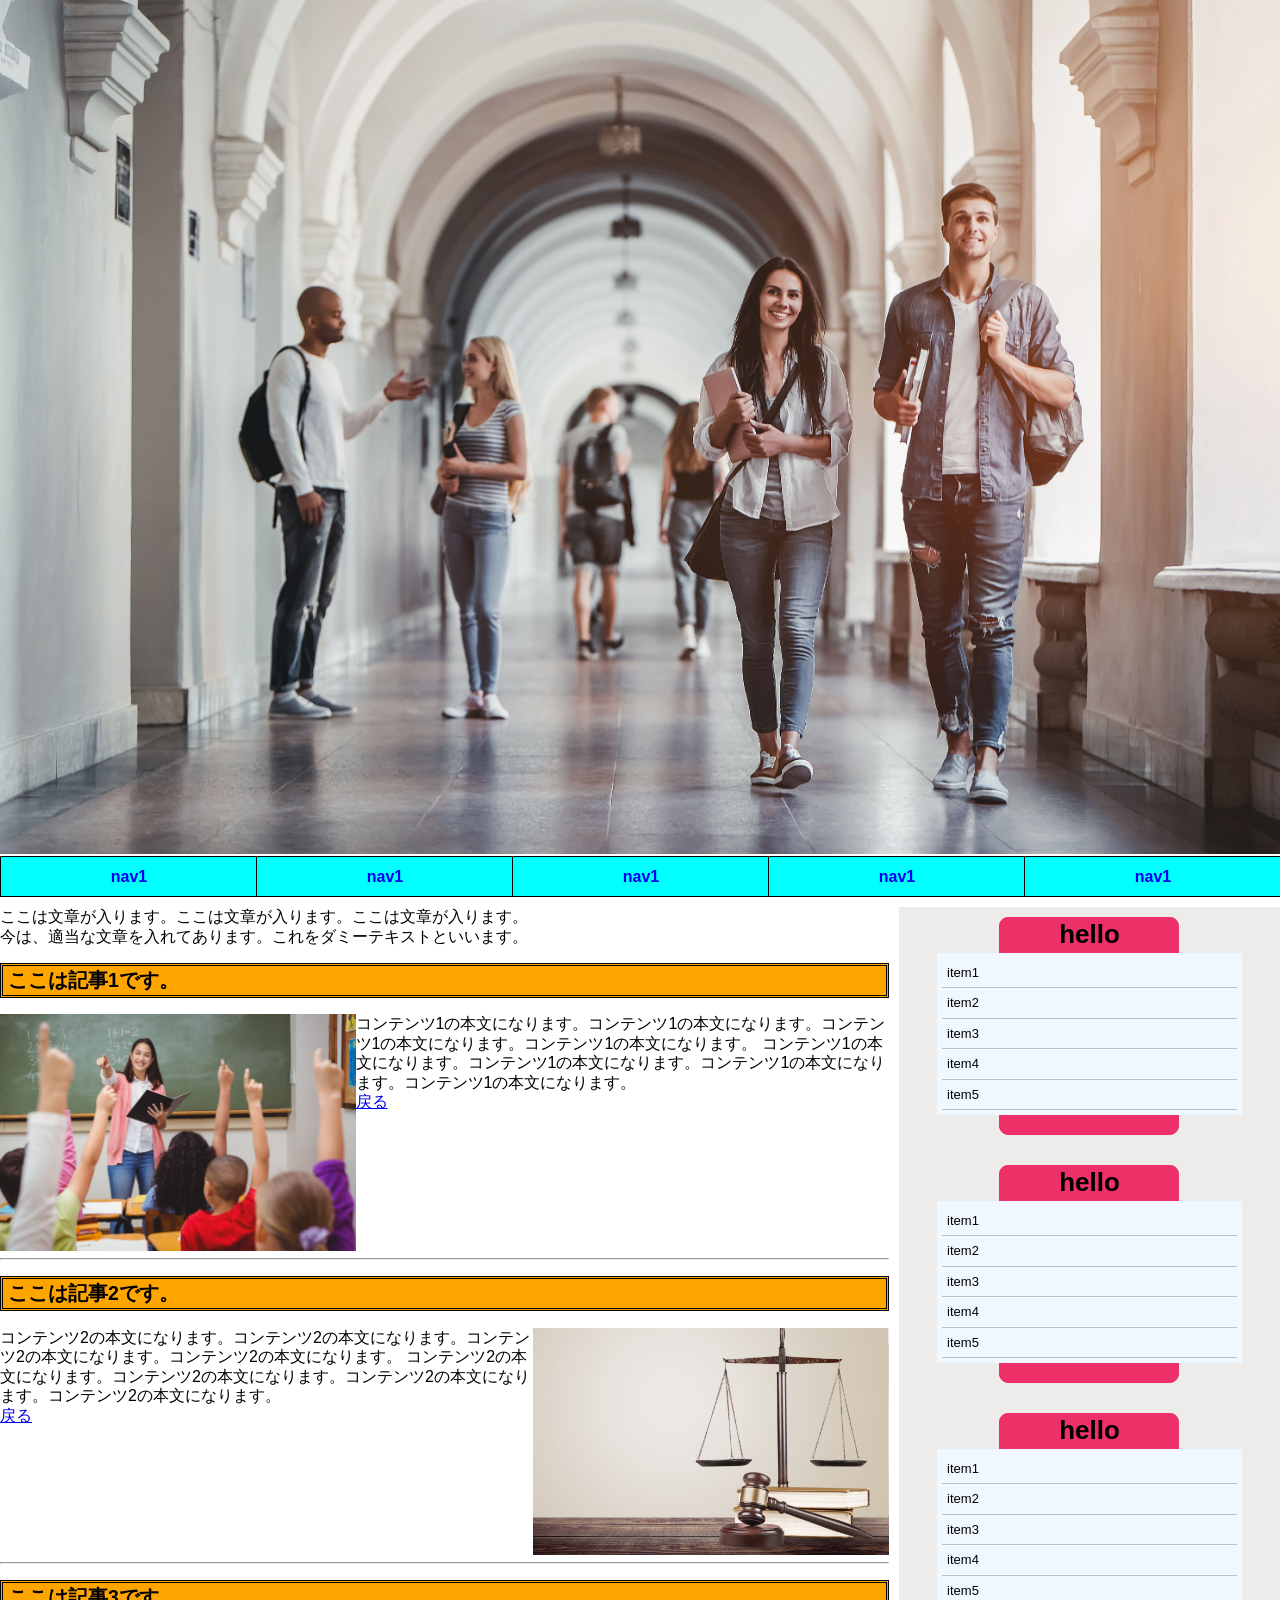
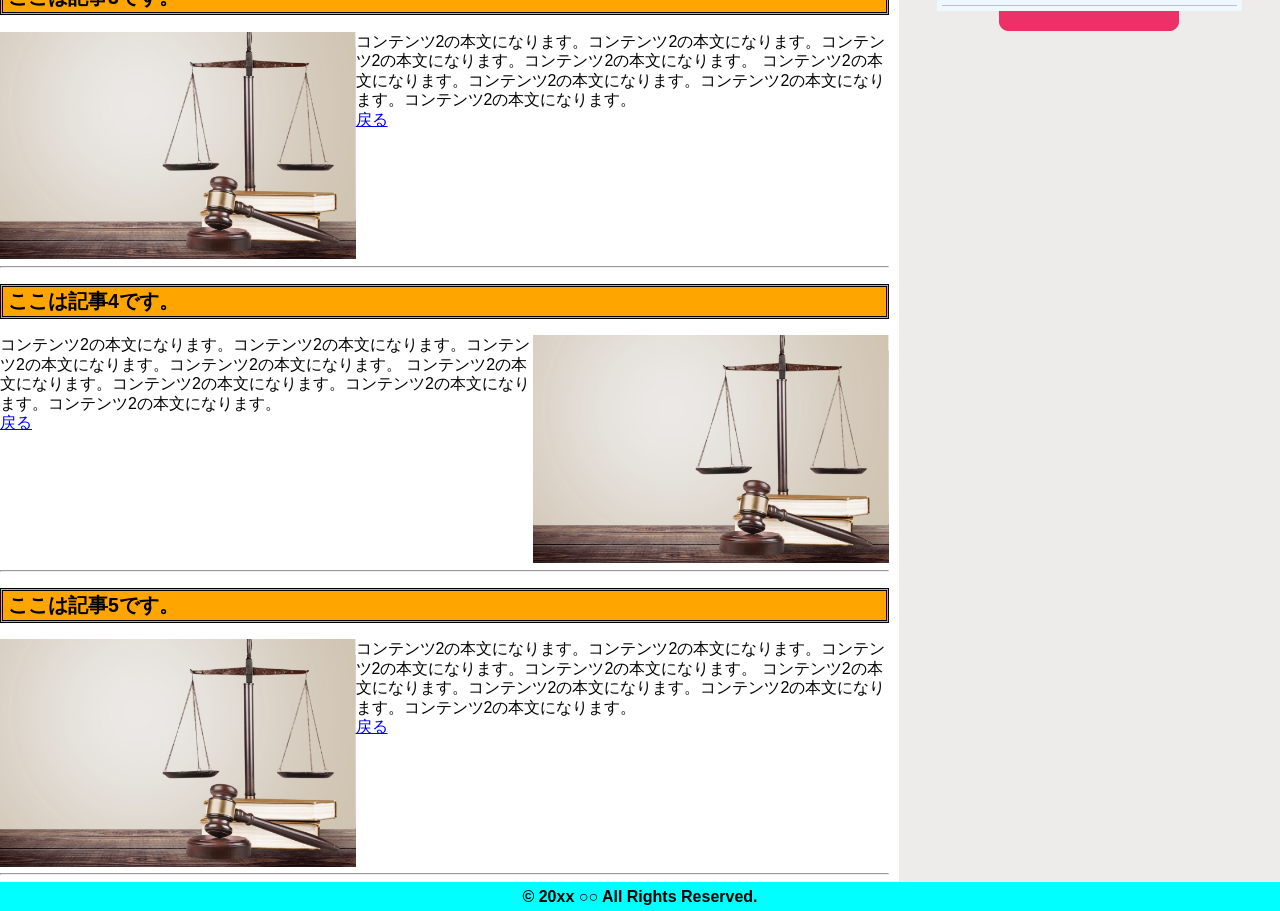
<file: index.html>
<!DOCTYPE html>
<html lang="en">
<head>
  <meta charset="UTF-8">
  <meta http-equiv="X-UA-Compatible" content="IE=edge">
  <meta name="viewport" content="width=device-width, initial-scale=1.0">
  <title>Document</title>
  <link rel="stylesheet" href="stylesheet.css">
</head>
<body>
  <!--header-->
  <div id = "header">
    <!--corridor-->
    <h1>
      <a href="home.html"><img src="./images/corridor.jpg" alt="school"></a>
    </h1>
    <!--nav-->
    <ul id = "nav">
      <li><a href=#nav1><h4>nav1</h4></a></li>
      <li><a href=#nav1><h4>nav1</h4></a></li>
      <li><a href=#nav1><h4>nav1</h4></a></li>
      <li><a href=#nav1><h4>nav1</h4></a></li>
      <li><a href=#nav1><h4>nav1</h4></a></li>
    </ul>
  </div>

  <!--wrapper-->
  <div id = "wrapper">
    <div id = "main">
      <p>ここは文章が入ります。ここは文章が入ります。ここは文章が入ります。<br>今は、適当な文章を入れてあります。これをダミーテキストといいます。</p>
      <h2>ここは記事1です。</h2>
      <div id = "nav1">
        <img src="./images/classroom.jpg" alt="classroom">
        <p>コンテンツ1の本文になります。コンテンツ1の本文になります。コンテンツ1の本文になります。コンテンツ1の本文になります。 コンテンツ1の本文になります。コンテンツ1の本文になります。コンテンツ1の本文になります。コンテンツ1の本文になります。<br><a href="#nav">戻る</a></p>
      </div>
      <hr>
      <h2>ここは記事2です。</h2>
      <div id = nav2>
        <p>コンテンツ2の本文になります。コンテンツ2の本文になります。コンテンツ2の本文になります。コンテンツ2の本文になります。 コンテンツ2の本文になります。コンテンツ2の本文になります。コンテンツ2の本文になります。コンテンツ2の本文になります。<br><a href="#nav">戻る</a></p>
        <img src="./images/scale.jpg" alt="scale">
      </div>
      <hr>
      <h2>ここは記事3です。</h2>
      <div id = nav3>
        <img src="./images/scale.jpg" alt="scale">
        <p>コンテンツ2の本文になります。コンテンツ2の本文になります。コンテンツ2の本文になります。コンテンツ2の本文になります。 コンテンツ2の本文になります。コンテンツ2の本文になります。コンテンツ2の本文になります。コンテンツ2の本文になります。<br><a href="#nav">戻る</a></p>
      </div>
      <hr>
      <h2>ここは記事4です。</h2>
      <div id = nav4>
        <p>コンテンツ2の本文になります。コンテンツ2の本文になります。コンテンツ2の本文になります。コンテンツ2の本文になります。 コンテンツ2の本文になります。コンテンツ2の本文になります。コンテンツ2の本文になります。コンテンツ2の本文になります。<br><a href="#nav">戻る</a></p>
        <img src="./images/scale.jpg" alt="scale">
      </div>
      <hr>
      <h2>ここは記事5です。</h2>
      <div id = nav5>
        <img src="./images/scale.jpg" alt="scale">
        <p>コンテンツ2の本文になります。コンテンツ2の本文になります。コンテンツ2の本文になります。コンテンツ2の本文になります。 コンテンツ2の本文になります。コンテンツ2の本文になります。コンテンツ2の本文になります。コンテンツ2の本文になります。<br><a href="#nav">戻る</a></p>
      </div>
      <hr>
    </div>

    <div  id = "side">
      <div class = "box">
        <h1>hello</h1>
        <div class = "boxbody">
          <ul>
            <li>item1</li>
            <li>item2</li>
            <li>item3</li>
            <li>item4</li>
            <li>item5</li>
          </ul>
        </div>
      </div>
      <div class = "box">
        <h1>hello</h1>
        <div class = "boxbody">
          <ul>
            <li>item1</li>
            <li>item2</li>
            <li>item3</li>
            <li>item4</li>
            <li>item5</li>
          </ul>
        </div>
      </div>
      <div class = "box">
        <h1>hello</h1>
        <div class = "boxbody">
          <ul>
            <li>item1</li>
            <li>item2</li>
            <li>item3</li>
            <li>item4</li>
            <li>item5</li>
          </ul>
        </div>
      </div>
    </div>
  </div>
  <div id = "footer">
    <p>© 20xx ○○ All Rights Reserved.</p>
  </div>


</body>
</html>
</file>
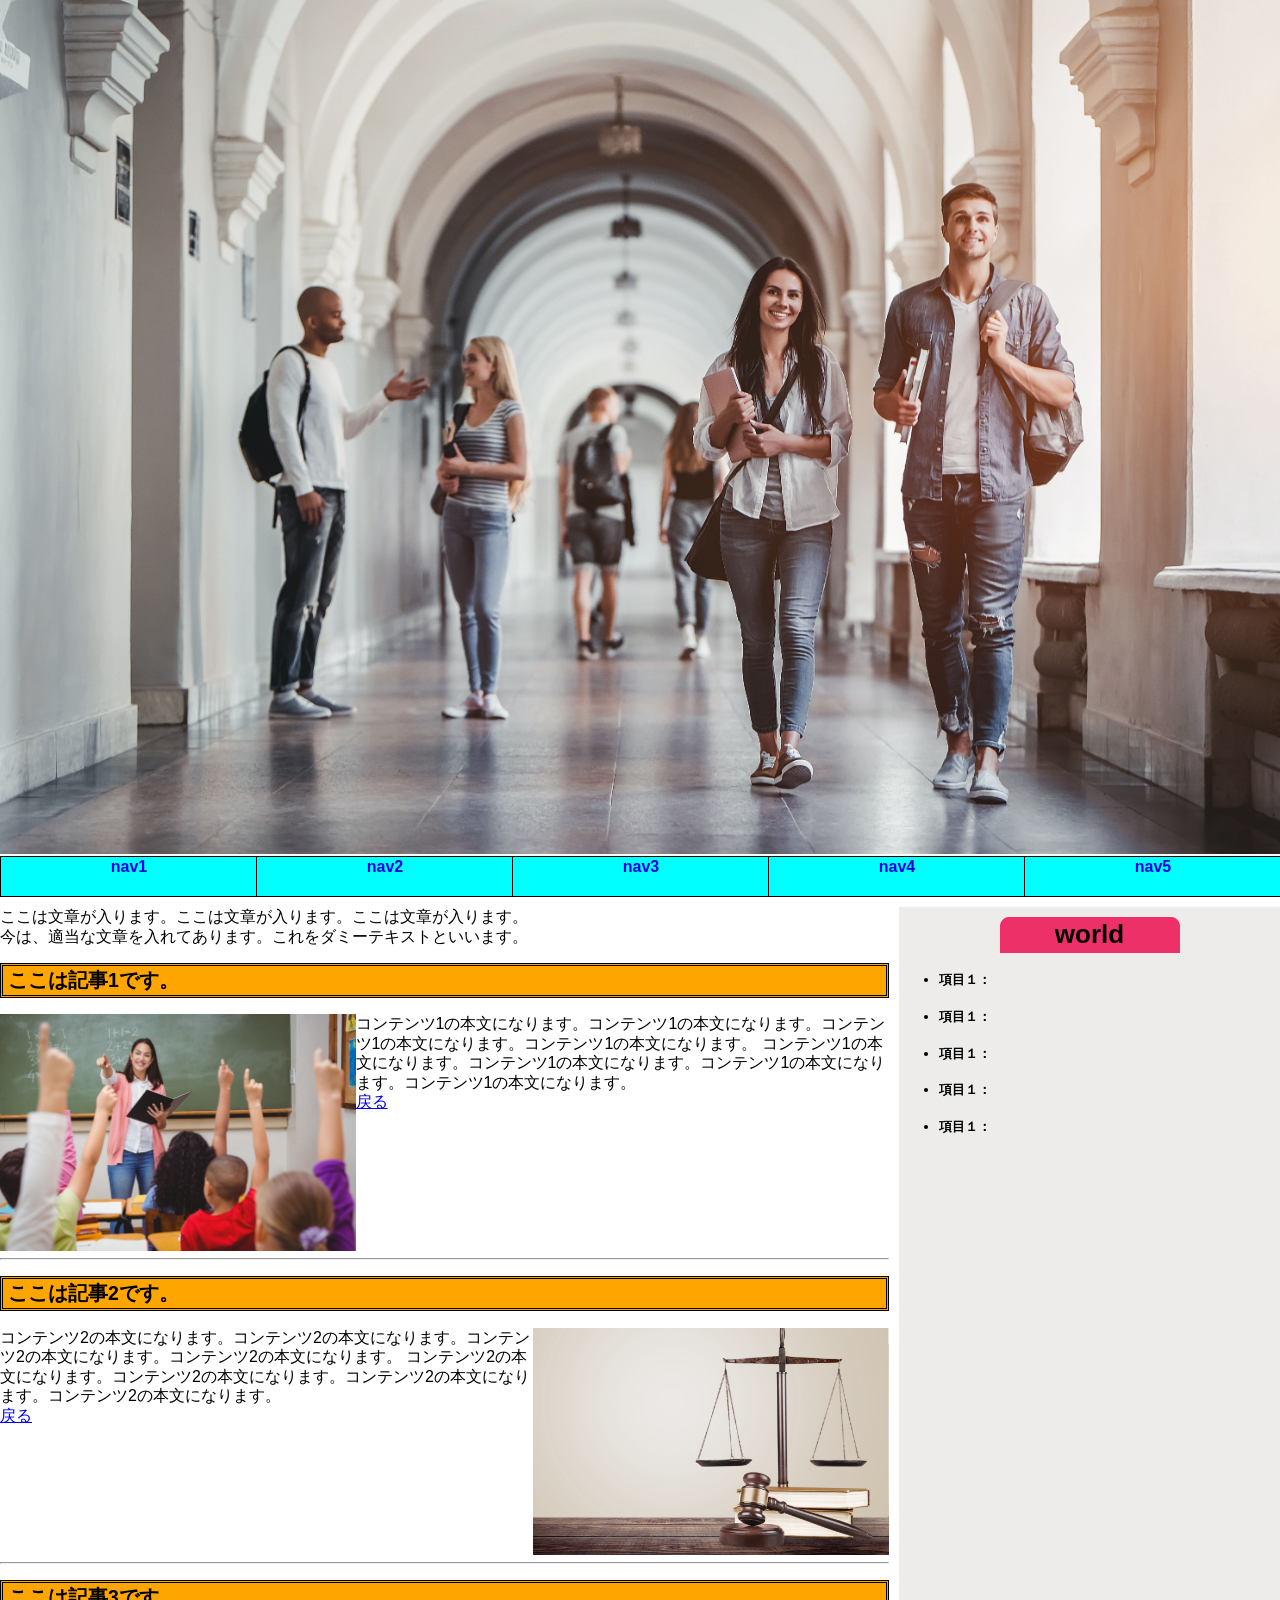
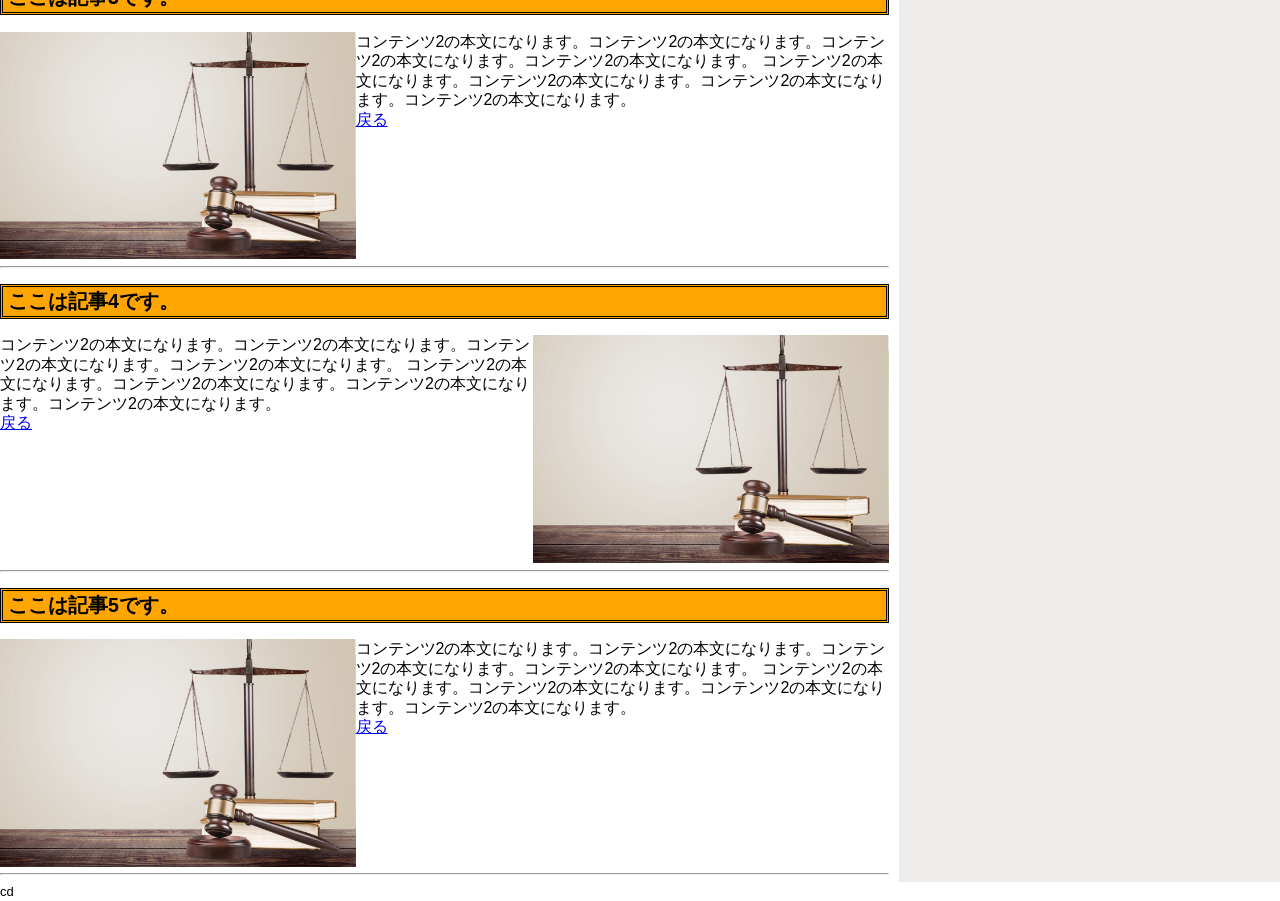
<file: home.html>
<!DOCTYPE html>
<html lang="en">
<head>
  <meta charset="UTF-8">
  <meta http-equiv="X-UA-Compatible" content="IE=edge">
  <meta name="viewport" content="width=device-width, initial-scale=1.0">
  <title>Document</title>
  <link rel="stylesheet" href="stylesheet.css">
</head>
<body>
  <!--header-->
  <div id = "header">
    <!--corridor-->
    <h1>
      <a href="home.html"><img src="./images/corridor.jpg" alt="school"></a>
    </h1>
    <!--nav-->
    <ul id = "nav">
      <li><a href=#nav1>nav1</a></li>
      <li><a href=#nav2>nav2</a></li>
      <li><a href=#nav3>nav3</a></li>
      <li><a href=#nav4>nav4</a></li>
      <li><a href=#nav5>nav5</a></li>
    </ul>
  </div>

  <!--wrapper-->
  <div id = "wrapper">
    <div id = "main">
      <p>ここは文章が入ります。ここは文章が入ります。ここは文章が入ります。<br>今は、適当な文章を入れてあります。これをダミーテキストといいます。</p>
      <h2>ここは記事1です。</h2>
      <div id = "nav1">
        <img src="./images/classroom.jpg" alt="classroom">
        <p>コンテンツ1の本文になります。コンテンツ1の本文になります。コンテンツ1の本文になります。コンテンツ1の本文になります。 コンテンツ1の本文になります。コンテンツ1の本文になります。コンテンツ1の本文になります。コンテンツ1の本文になります。<br><a href="#nav">戻る</a></p>
      </div>
      <hr>
      <h2>ここは記事2です。</h2>
      <div id = nav2>
        <p>コンテンツ2の本文になります。コンテンツ2の本文になります。コンテンツ2の本文になります。コンテンツ2の本文になります。 コンテンツ2の本文になります。コンテンツ2の本文になります。コンテンツ2の本文になります。コンテンツ2の本文になります。<br><a href="#nav">戻る</a></p>
        <img src="./images/scale.jpg" alt="scale">
      </div>
      <hr>
      <h2>ここは記事3です。</h2>
      <div id = nav3>
        <img src="./images/scale.jpg" alt="scale">
        <p>コンテンツ2の本文になります。コンテンツ2の本文になります。コンテンツ2の本文になります。コンテンツ2の本文になります。 コンテンツ2の本文になります。コンテンツ2の本文になります。コンテンツ2の本文になります。コンテンツ2の本文になります。<br><a href="#nav">戻る</a></p>
      </div>
      <hr>
      <h2>ここは記事4です。</h2>
      <div id = nav4>
        <p>コンテンツ2の本文になります。コンテンツ2の本文になります。コンテンツ2の本文になります。コンテンツ2の本文になります。 コンテンツ2の本文になります。コンテンツ2の本文になります。コンテンツ2の本文になります。コンテンツ2の本文になります。<br><a href="#nav">戻る</a></p>
        <img src="./images/scale.jpg" alt="scale">
      </div>
      <hr>
      <h2>ここは記事5です。</h2>
      <div id = nav5>
        <img src="./images/scale.jpg" alt="scale">
        <p>コンテンツ2の本文になります。コンテンツ2の本文になります。コンテンツ2の本文になります。コンテンツ2の本文になります。 コンテンツ2の本文になります。コンテンツ2の本文になります。コンテンツ2の本文になります。コンテンツ2の本文になります。<br><a href="#nav">戻る</a></p>
      </div>
      <hr>
    </div>

    <div  id = "side">
      <h1>world</h1>
      <ul>
        <li><h4>項目１：</h4></li>
        <li><h4>項目１：</h4></li>
        <li><h4>項目１：</h4></li>
        <li><h4>項目１：</h4></li>
        <li><h4>項目１：</h4></li>

      </ul>
    </div>
  </div>


</body>
</html>cd
</file>
<file: stylesheet.css>
@charset "utf-8";
html {
  transition: transform 1.0s ease-in-out;
  scroll-behavior: smooth;
}
body {
  margin: 0px;
  padding: 0px;
	font-family: "ヒラギノ角ゴ Pro W3", "Hiragino Kaku Gothic Pro", "メイリオ", Meiryo, Osaka, "ＭＳ Ｐゴシック", "MS PGothic", sans-serif;
  font-size: 13px;
  line-height: 150%;
  color: black;
}

#header {
  width: 100%;
}
#header h1 {
  margin: 0px;
  padding: 0px;
}

#header h1 img {
  width: 100%;
}

#nav {
  font-size: 16px;
  font-weight: bold;
}
#nav{
  list-style-type: none;
  display: flex;
  text-align: center;
  padding: 0px;
  margin: 0px 0px 10px 0px;
}

#nav li {
  width: 20%;
}
#nav li h4 {
  margin: 10px;
  padding: 0px;
  
  
}
#nav li a{
  height: 39.5px;
  display: inline-block;
  border: 1px solid black;
  background-color: aqua;

  width: 100%;
  text-decoration:dashed;
  margin: auto;
  padding: auto ;
}
#nav li a:hover {
  transform: scale(1.05);
}
#wrapper {
  display: flex;
  width: 100%;
}
#main {
  width: 70%;
  padding-right: 10px;
}
#main h2 {
  background-color: orange;
  padding: 5px;
  border-style: double;
}
#main img {
  width: 40%;
  padding: auto;
}
#main p {
  padding: 0px;
  margin: 0px;
  font-size: 16px;
}
#nav1 {
  display: flex;
}
#nav2 {
  display: flex;
}
#nav3 {
  display: flex;
}
#nav4 {
  display: flex;
}
#nav5 {
  display: flex;
}
#side {
  width: 30%;
  background-color: rgb(237, 236, 235);
}
#side h1{
  text-align: center;
  margin: 10px 0px 0px 0px;
  padding: 8px;
  background: url(/images/side_box_h2.png) center no-repeat;
}
#side .box {
  height: auto;
  margin: auto;
  width: 80%;
	margin: 0 auto 30px auto;
	padding: 0 0 20px 0;
  background: url(/images/side_box.png) bottom no-repeat ;
}
#side .box:hover{
  transform: scale(1.03);
}
#side .box ul{
  list-style-type: none;
  margin: 0px;
  padding: 5px;
  background-color: aliceblue;
}
#side .box ul li {
  padding: 5px;
  border-bottom: 1px solid silver;
}
#side .box ul li:hover {
  box-shadow: 1px 1px 1px 1px rgba(0, 0, 0, 0.5);
}
#footer {
  background-color: aqua;
  clear: both;
	font-weight: bold;

  padding: 3ßpx 0px;

}
#footer p{
  margin: 0px;
  height: 100%;
  padding: 5px 0px;
  text-align: center;
  font-size:  16px;
}
</file>
